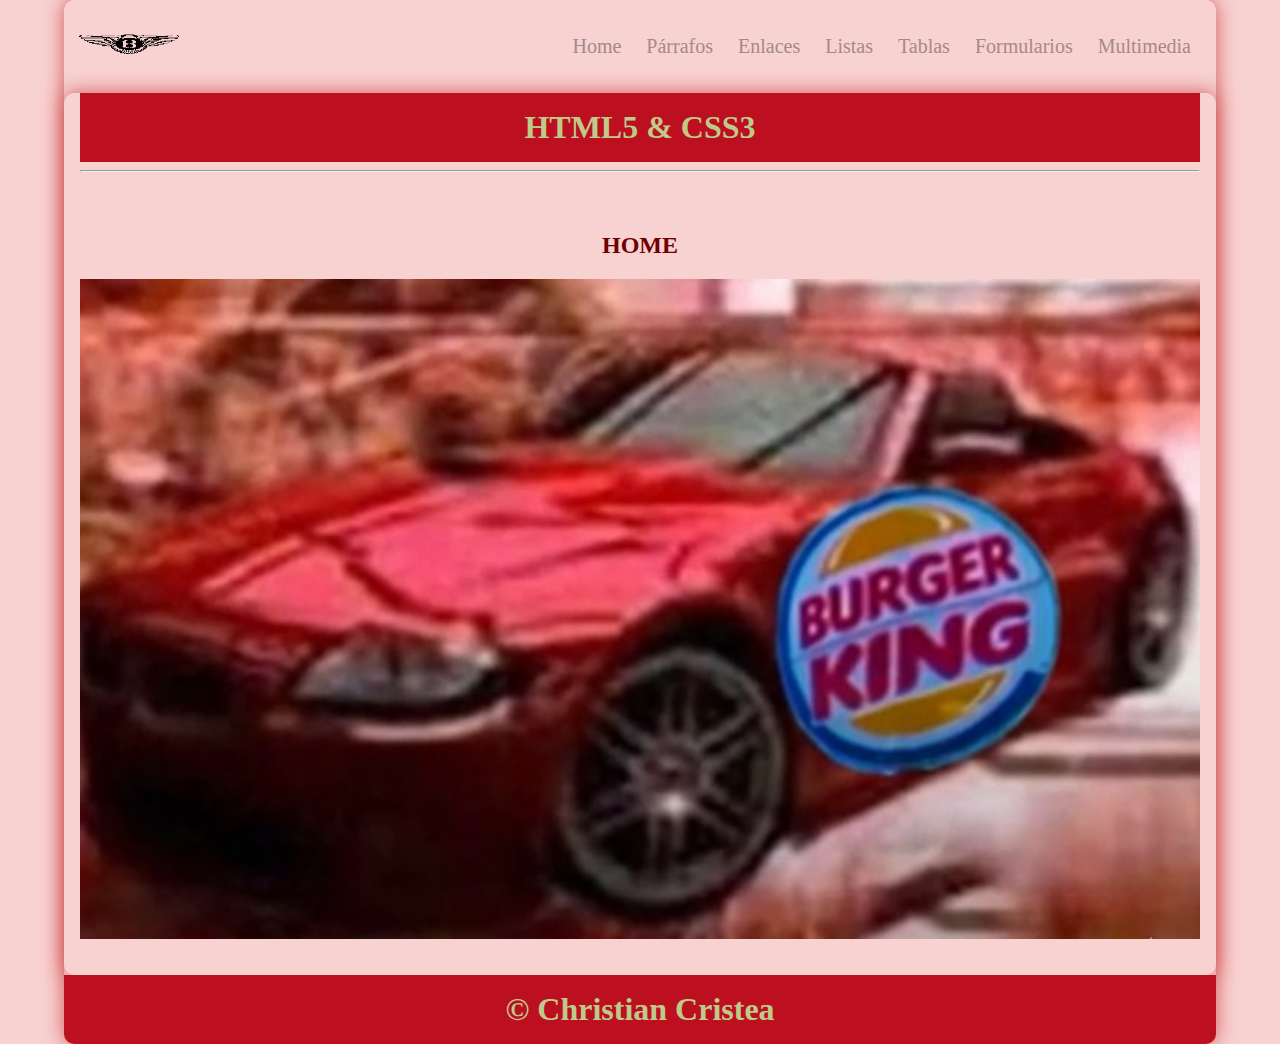
<file: index.html>
<!DOCTYPE html>
<html lang="en">

<head>
    <meta charset="UTF-8">
    <meta name="viewport" content="width=device-width, initial-scale=1.0">
    <title>Curso HTML5-CSS3</title>
    <link rel="stylesheet" href="css/style.css">
</head>

<body>
    <div class="container shadow">
        <header>
            <div class="row align-items-center">
                <div class="col-3"><img src="img/bentley-icon-mod.png" alt="logo" width="100"></div>
                <div class="col-9">
                    <span id="btnmenu" onclick="opendrawer()">&#9776;</span>
                    <nav id="menu">
                        <ul class="text-right">
                            <li>
                                <a href="index.html">
                                    Home
                                </a>
                            </li>
                            <li>
                                <a href="parrafos.html">
                                    Párrafos
                                </a>
                            </li>
                            <li>
                                <a href="enlaces.html">
                                    Enlaces
                                </a>
                            </li>
                            <li>
                                <a href="listas.html">
                                    Listas
                                </a>
                            </li>
                            <li>
                                <a href="tablas.html">
                                    Tablas
                                </a>
                            </li>
                            <li>
                                <a href="formularios.html">
                                    Formularios
                                </a>
                            </li>
                            <li>
                                <a href="multimedia.html">
                                    Multimedia
                                </a>
                            </li>
                        </ul>
                    </nav>
                </div>
            </div>


        </header>
        <main class="shadow">
            <div class="px-3">
                <h1 class="text-center bg-azul-o text-white py-3">HTML5 & CSS3</h1>
            </div>
            <div class="px-3">
                <hr>
            </div>
            <div class="p-3">
                <div id="home" class="py-3">
                    <h2 class="text-center">HOME</h2>
                    <img src="img/Imagen de WhatsApp 2024-10-29 a las 12.42.31_75a8c25c.jpg" alt="" width="100%">
                </div>
            </div>

        </main>
        <footer>
            <h1 class="bg-azul-o text-center text-white py-3">&copy; Christian Cristea </h1>
        </footer>
    </div>
    <script>
        function opendrawer() {
            document.getElementById('menu').style.display = 'block';
            document.getElementById('menu').style.witdh = '100%';
        }
    </script>
</body>

</html>
</file>
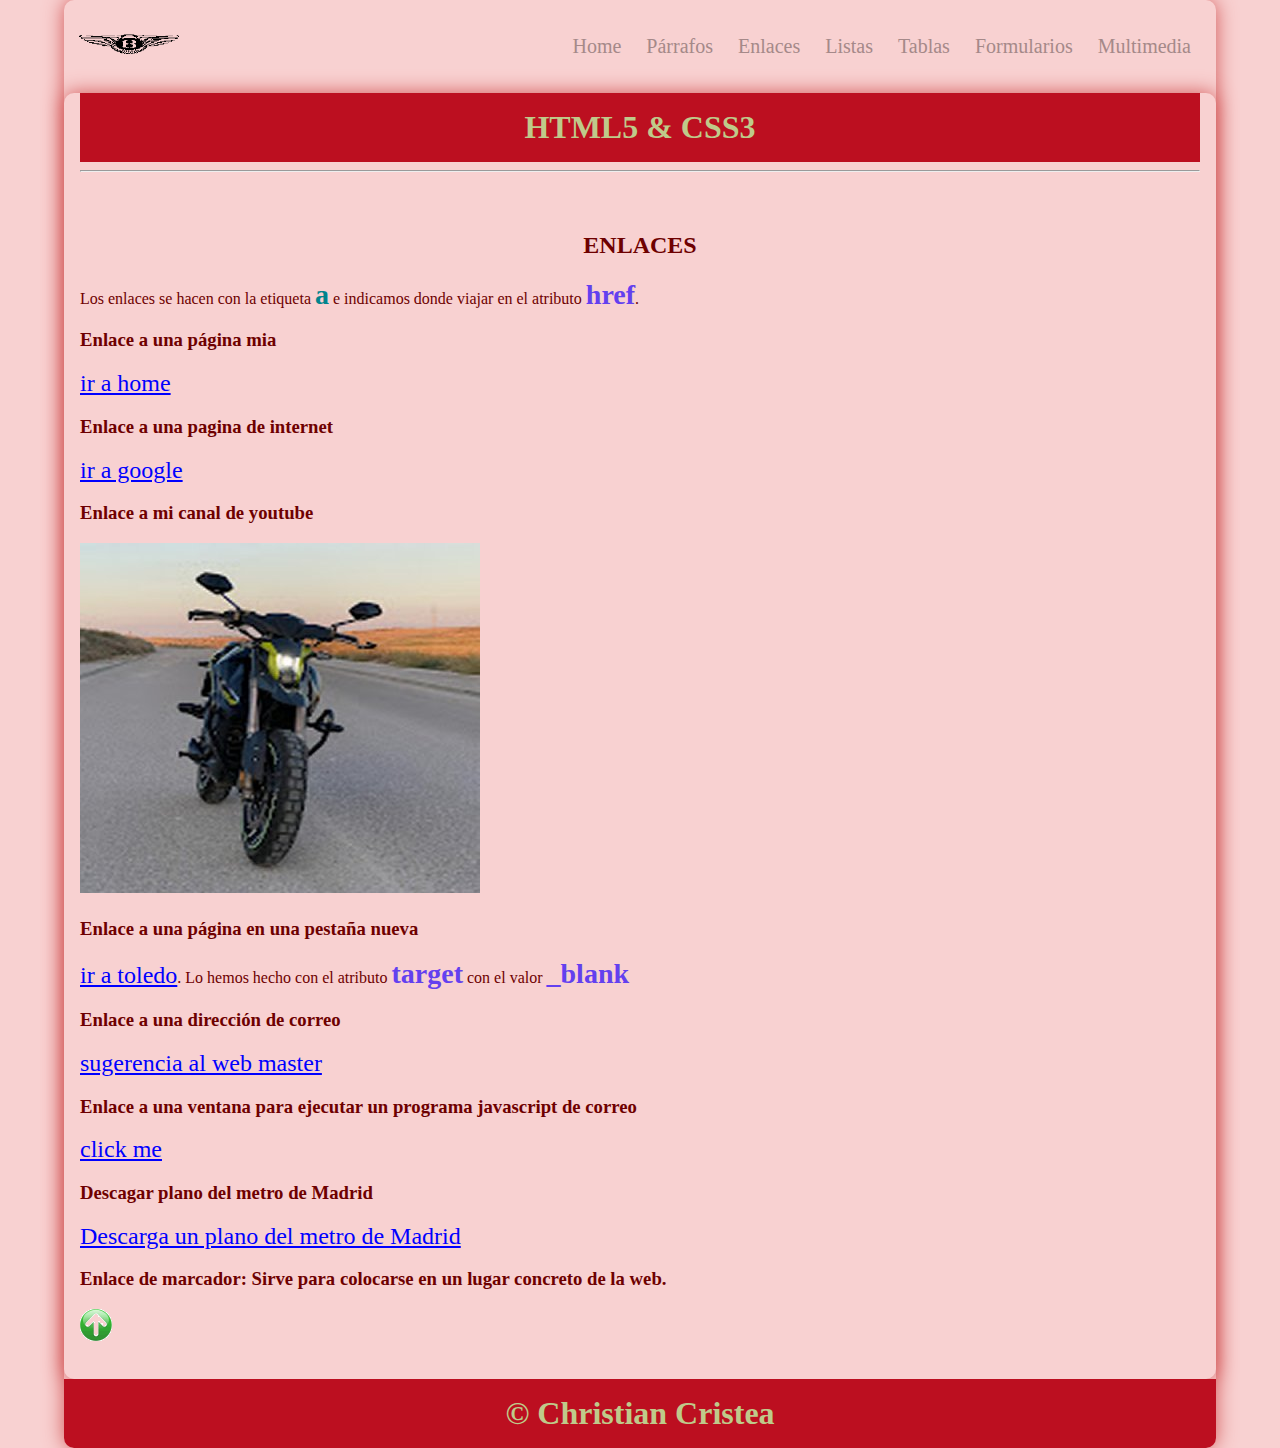
<file: enlaces.html>
<!DOCTYPE html>
<html lang="en">

<head>
    <meta charset="UTF-8">
    <meta name="viewport" content="width=device-width, initial-scale=1.0">
    <title>Curso HTML5-CSS3</title>
    <link rel="stylesheet" href="css/style.css">
</head>

<body>
    <a name="top" />
    <div class="container shadow">
        <header>
            <div class="row align-items-center">
                <div class="col-3"><img src="img/bentley-icon-mod.png" alt="logo" width="100"></div>
                <div class="col-9">
                    <span id="btnmenu" onclick="opendrawer()">&#9776;</span>
                    <nav id="menu">
                        <ul class="text-right">
                            <li>
                                <a href="index.html">
                                    Home
                                </a>
                            </li>
                            <li>
                                <a href="parrafos.html">
                                    Párrafos
                                </a>
                            </li>
                            <li>
                                <a href="enlaces.html">
                                    Enlaces
                                </a>
                            </li>
                            <li>
                                <a href="listas.html">
                                    Listas
                                </a>
                            </li>
                            <li>
                                <a href="tablas.html">
                                    Tablas
                                </a>
                            </li>
                            <li>
                                <a href="formularios.html">
                                    Formularios
                                </a>
                            </li>
                            <li>
                                <a href="multimedia.html">
                                    Multimedia
                                </a>
                            </li>
                        </ul>
                    </nav>
                </div>
            </div>


        </header>
        <main class="shadow">
            <div class="px-3">
                <h1 class="text-center bg-azul-o text-white py-3">HTML5 & CSS3</h1>
            </div>
            <div class="px-3">
                <hr>
            </div>
            <div class="p-3">
                <div id="enlaces" class="py-3">
                    <h2 class="text-center">ENLACES</h2>
                    <p>Los enlaces se hacen con la etiqueta <span class="etiqueta">a</span> e indicamos donde viajar en el atributo <span class="atributo">href</span>.</p>
                    <h3>Enlace a una página mia</h3>
                    <p><a href="index.html">ir a home</a></p>
                    <h3>Enlace a una pagina de internet</h3>
                    <p><a href="https://www.google.es">ir a google</a></p>
                    <h3>Enlace a mi canal de youtube</h3>
                    <p><a href="https://www.youtube.com/@CHRIDER_"><img src="img/motomia.jpg" alt="moto"></a></p>
                    <h3>Enlace a una página en una pestaña nueva</h3>
                    <p><a href="https://www.toledo.es" target="_blank">ir a toledo</a>. Lo hemos hecho con el atributo <span class="atributo">target</span> con el valor <span class="atributo">_blank</span></span></p>
                    <h3>Enlace a una dirección de correo</h3>
                    <p><a href="mailto:webmaster@azarquiel.es">sugerencia al web master</a></p>
                    <h3>Enlace a una ventana para ejecutar un programa javascript de correo</h3>
                    <p><a href="javascript:alert('Q pasa chaval.........')">click me</a></p>
                    <h3>Descagar plano del metro de Madrid</h3>
                    <p><a href="pdf/metromadriz.pdf">Descarga un plano del metro de Madrid</a></p>
                    <h3>Enlace de marcador: Sirve para colocarse en un lugar concreto de la web.</h3>
                    <a href="#top"><img src="img/flechaarriba.png" alt=""></a>
                </div>
            </div>

        </main>
        <footer>
            <h1 class="bg-azul-o text-center text-white py-3">&copy; Christian Cristea </h1>
        </footer>
    </div>
    <script>
        function opendrawer() {
            document.getElementById('menu').style.display = 'block';
            document.getElementById('menu').style.witdh = '100%';
        }
    </script>
</body>

</html>
</file>
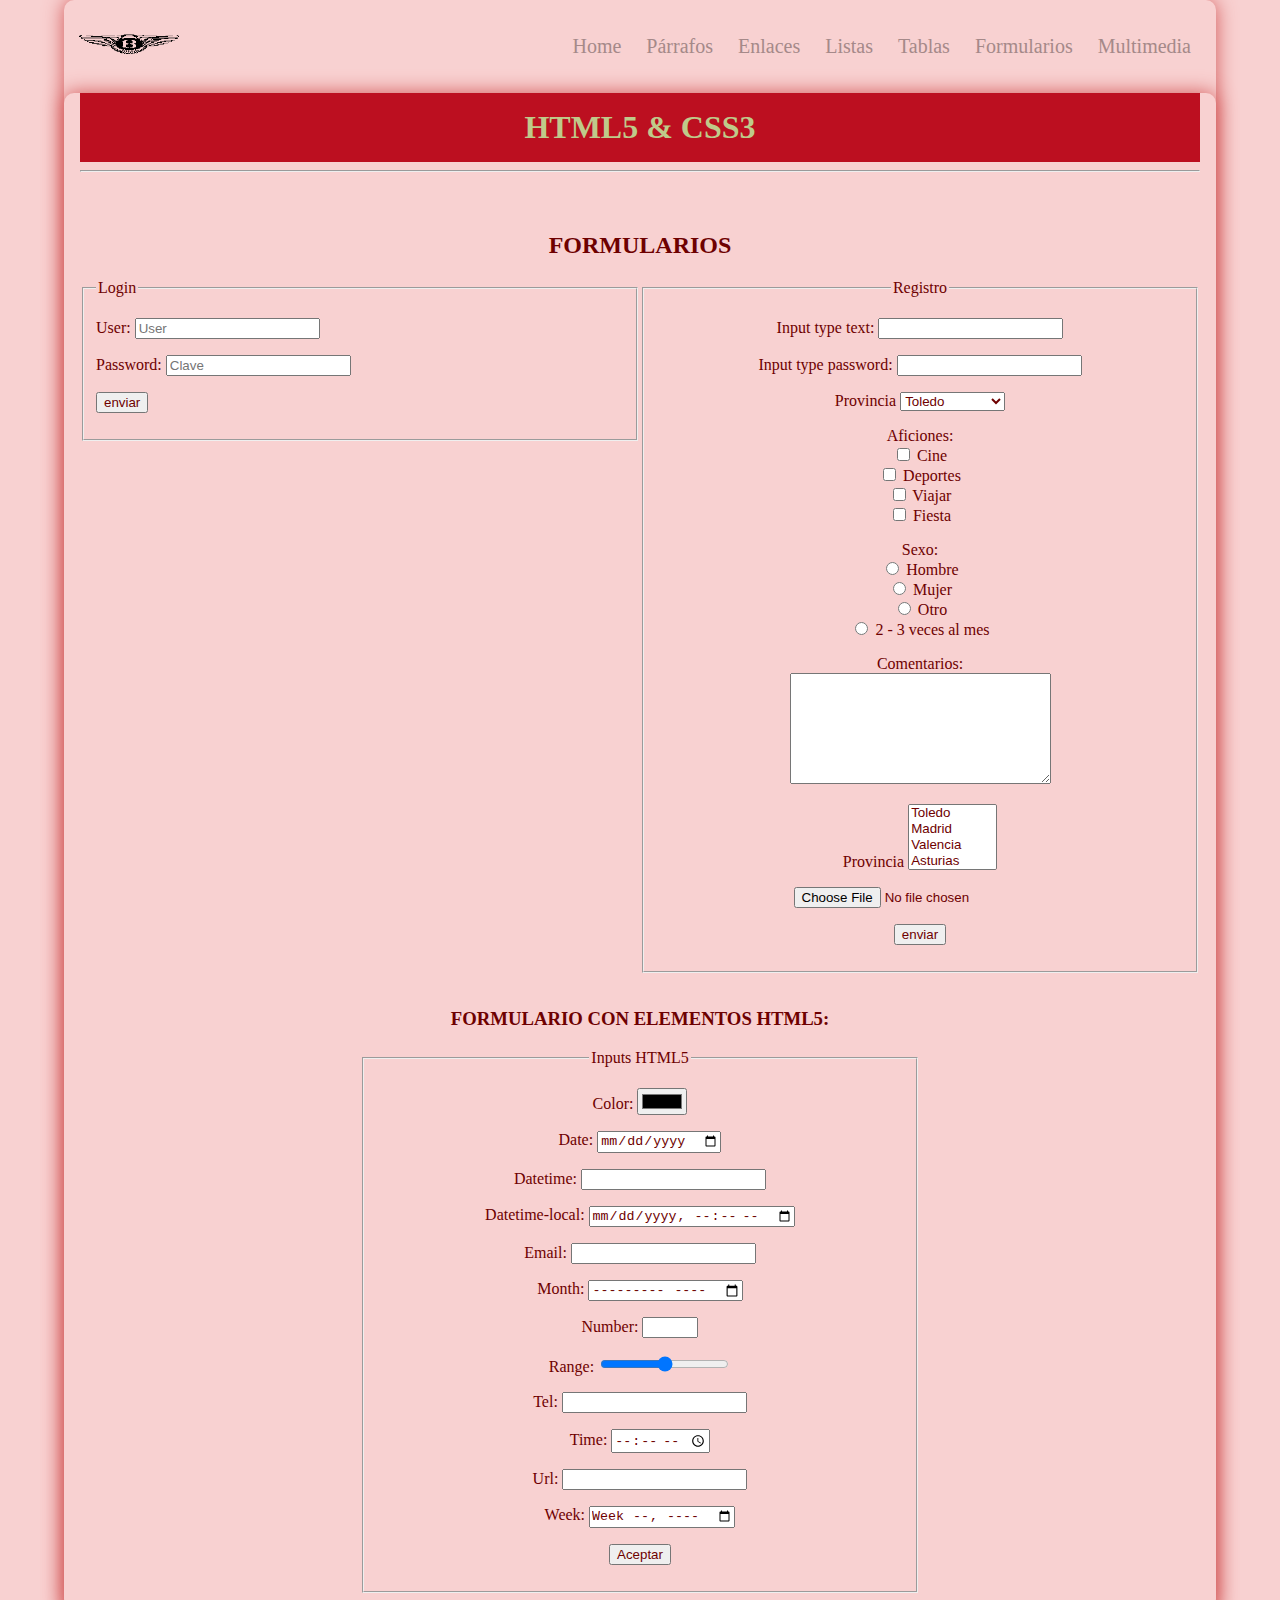
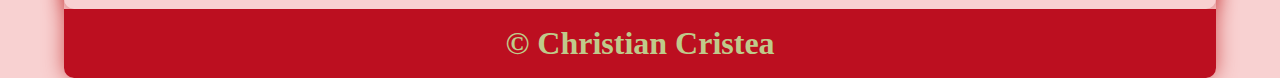
<file: formularios.html>
<!DOCTYPE html>
<html lang="en">

<head>
    <meta charset="UTF-8">
    <meta name="viewport" content="width=device-width, initial-scale=1.0">
    <title>Curso HTML5-CSS3</title>
    <link rel="stylesheet" href="css/style.css">
</head>

<body>
    <div class="container shadow">
        <header>
            <div class="row align-items-center">
                <div class="col-3"><img src="img/bentley-icon-mod.png" alt="logo" width="100"></div>
                <div class="col-9">
                    <span id="btnmenu" onclick="opendrawer()">&#9776;</span>
                    <nav id="menu">
                        <ul class="text-right">
                            <li>
                                <a href="index.html">
                                    Home
                                </a>
                            </li>
                            <li>
                                <a href="parrafos.html">
                                    Párrafos
                                </a>
                            </li>
                            <li>
                                <a href="enlaces.html">
                                    Enlaces
                                </a>
                            </li>
                            <li>
                                <a href="listas.html">
                                    Listas
                                </a>
                            </li>
                            <li>
                                <a href="tablas.html">
                                    Tablas
                                </a>
                            </li>
                            <li>
                                <a href="formularios.html">
                                    Formularios
                                </a>
                            </li>
                            <li>
                                <a href="multimedia.html">
                                    Multimedia
                                </a>
                            </li>
                        </ul>
                    </nav>
                </div>
            </div>


        </header>
        <main class="shadow">
            <div class="px-3">
                <h1 class="text-center bg-azul-o text-white py-3">HTML5 & CSS3</h1>
            </div>
            <div class="px-3">
                <hr>
            </div>
            <div class="p-3">
                <div id="formularios" class="py-3">
                    <h2 class="text-center">FORMULARIOS</h2>
                    <form action="#" method="post" class="formlogin">
                        <fieldset>
                            <legend>Login</legend>
                            <p><label for="">User:</label>
                                <input type="text" name="user" id="" placeholder="User">
                            </p>

                            <p><label for="">Password:</label>
                                <input type="password" name="pass" id="" placeholder="Clave">
                            </p>
                            <p>
                                <input type="submit" value="enviar">
                            </p>
                        </fieldset>
                    </form>
                    <form action="#" method="post" class="formregister">
                        <fieldset>
                            <legend>Registro</legend>
                            <p><label for="">Input type text:</label>
                                <input type="text" name="user" id="">
                            </p>
                            <p><label for="">Input type password:</label>
                                <input type="password" name="pass" id="">
                            </p>
                            <p>
                                <label for="">Provincia</label>
                                <select name="provincia" id="">
                                    <option value="1">Toledo</option>
                                    <option value="2">Madrid</option>
                                    <option value="3">Valencia</option>
                                    <option value="4">Asturias</option>
                                    <option value="5">Castilla y leon</option>
                                </select>
                            </p>
                            <p>
                                <label for="">Aficiones:</label><br />
                                <input type="checkbox" name="Peliculas" id=""> Cine<br />
                                <input type="checkbox" name="Deportes" id=""> Deportes<br />
                                <input type="checkbox" name="Leer" id=""> Viajar<br />
                                <input type="checkbox" name="Videojuegos" id=""> Fiesta<br />
                            </p>
                            <p>
                                <label for="">Sexo:<br />
                                    <input type="radio" name="Sexo" id=""> Hombre<br />
                                    <input type="radio" name="Sexo" id=""> Mujer<br />
                                    <input type="radio" name="Sexo" id=""> Otro<br />
                                    <input type="radio" name="Sexo" id=""> 2 - 3 veces al mes<br />
                            </p>
                            <p>
                                <label for="">Comentarios:</label><br />
                                <textarea name="comment" id="" cols="30" rows="7"></textarea>
                            </p>
                            <p>
                                <label for="">Provincia</label>
                                <select name="provincia" id="" multiple>
                                    <option value="1">Toledo</option>
                                    <option value="2">Madrid</option>
                                    <option value="3">Valencia</option>
                                    <option value="4">Asturias</option>
                                    <option value="5">Castilla y leon</option>
                                </select>
                            </p>
                            <p>
                                <input type="file" name="foto" id="">
                            </p>
                            <p>
                                <input type="submit" value="enviar">
                            </p>
                        </fieldset>
                    </form>
                    <div class="cb"></div>
                </div>
                <h3 class="text-center">FORMULARIO CON ELEMENTOS HTML5:</h3>
                <form action="kk.php" method="post" class="formhtml5">
                    <fieldset>
                        <legend>Inputs HTML5</legend>
                        <p><label for="">Color:</label> <input type="color" name="color" id=""></p>
                        <p><label for="">Date:</label> <input type="date" name="date" id=""></p>
                        <p><label for="">Datetime:</label> <input type="datetime" name="datetime" id=""></p>
                        <p><label for="">Datetime-local:</label> <input type="datetime-local" name="datetime-local"
                                id=""></p>
                        <p><label for="">Email:</label> <input type="email" name="email" id=""></p>
                        <p><label for="">Month:</label> <input type="month" name="month" id=""></p>
                        <p><label for="">Number:</label> <input type="number" name="number" id="" step="2" min="10"
                                max="30"></p>
                        <p><label for="">Range:</label> <input type="range" name="range" id="" step="2" min="10"
                                max="30"></p>
                        <p><label for="">Tel:</label> <input type="tel" name="tel" id=""></p>
                        <p><label for="">Time:</label> <input type="time" name="time" id=""></p>
                        <p><label for="">Url:</label> <input type="url" name="url" id=""></p>
                        <p><label for="">Week:</label> <input type="week" name="week" id=""></p>
                        <p><input type="submit" value="Aceptar" id="" class="btn btn-green"></p>
                    </fieldset>
                </form>
                <div class="cb"></div>
            </div>

        </main>
        <footer>
            <h1 class="bg-azul-o text-center text-white py-3">&copy; Christian Cristea</h1>
        </footer>
    </div>
    <script>
        function opendrawer() {
            document.getElementById('menu').style.display = 'block';
            document.getElementById('menu').style.witdh = '100%';
        }
    </script>
</body>

</html>
</file>
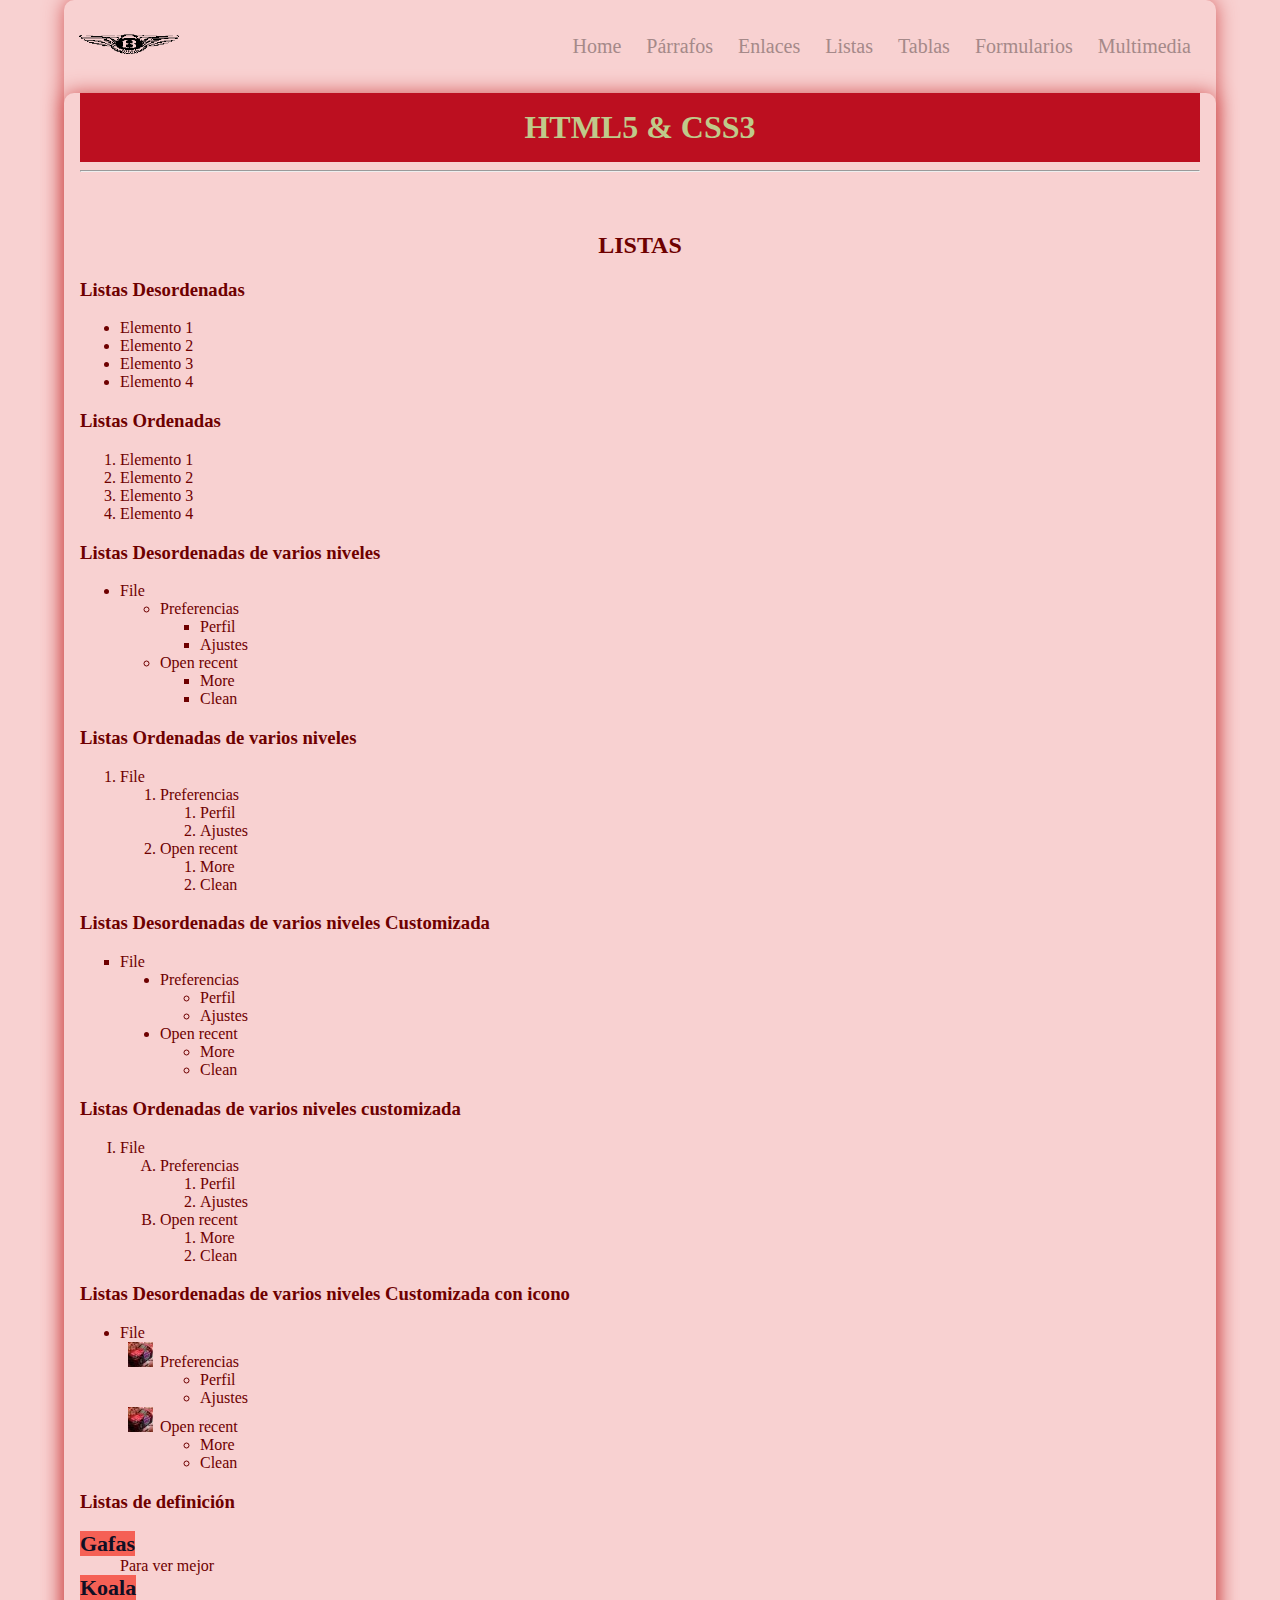
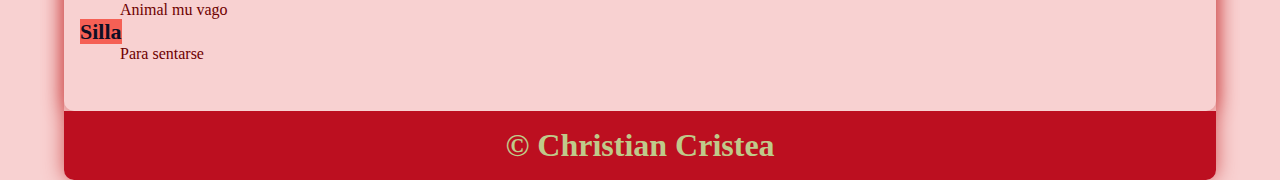
<file: listas.html>
<!DOCTYPE html>
<html lang="en">

<head>
    <meta charset="UTF-8">
    <meta name="viewport" content="width=device-width, initial-scale=1.0">
    <title>Curso HTML5-CSS3</title>
    <link rel="stylesheet" href="css/style.css">
</head>

<body>
    <div class="container shadow">
        <header>
            <div class="row align-items-center">
                <div class="col-3"><img src="img/bentley-icon-mod.png" alt="logo" width="100"></div>
                <div class="col-9">
                    <span id="btnmenu" onclick="opendrawer()">&#9776;</span>
                    <nav id="menu">
                        <ul class="text-right">
                            <li>
                                <a href="index.html">
                                    Home
                                </a>
                            </li>
                            <li>
                                <a href="parrafos.html">
                                    Párrafos
                                </a>
                            </li>
                            <li>
                                <a href="enlaces.html">
                                    Enlaces
                                </a>
                            </li>
                            <li>
                                <a href="listas.html">
                                    Listas
                                </a>
                            </li>
                            <li>
                                <a href="tablas.html">
                                    Tablas
                                </a>
                            </li>
                            <li>
                                <a href="formularios.html">
                                    Formularios
                                </a>
                            </li>
                            <li>
                                <a href="multimedia.html">
                                    Multimedia
                                </a>
                            </li>
                        </ul>
                    </nav>
                </div>
            </div>


        </header>
        <main class="shadow">
            <div class="px-3">
                <h1 class="text-center bg-azul-o text-white py-3">HTML5 & CSS3</h1>
            </div>
            <div class="px-3">
                <hr>
            </div>
            <div class="p-3">
                <div id="listas" class="py-3">
                    <h2 class="text-center">LISTAS</h2>
                    <h3>Listas Desordenadas</h3>
                    <ul>
                        <li>Elemento 1</li>
                        <li>Elemento 2</li>
                        <li>Elemento 3</li>
                        <li>Elemento 4</li>
                    </ul>
                    <h3>Listas Ordenadas</h3>
                    <ol>
                        <li>Elemento 1</li>
                        <li>Elemento 2</li>
                        <li>Elemento 3</li>
                        <li>Elemento 4</li>
                    </ol>
                    <h3>Listas Desordenadas de varios niveles</h3>
                    <ul>
                        <li>File
                            <ul>
                                <li>Preferencias
                                    <ul>
                                        <li>Perfil</li>
                                        <li>Ajustes</li>
                                    </ul>
                                </li>
                                <li>Open recent
                                    <ul>
                                        <li>More</li>
                                        <li>Clean</li>
                                    </ul>
                                </li>
                            </ul>
                        </li>
                    </ul>
                    <h3>Listas Ordenadas de varios niveles</h3>
                    <ol>
                        <li>File
                            <ol>
                                <li>Preferencias
                                    <ol>
                                        <li>Perfil</li>
                                        <li>Ajustes</li>
                                    </ol>
                                </li>
                                <li>Open recent
                                    <ol>
                                        <li>More</li>
                                        <li>Clean</li>
                                    </ol>
                                </li>
                            </ol>
                        </li>
                    </ol>
                    <h3>Listas Desordenadas de varios niveles Customizada</h3>
                    <ul class="customdes">
                        <li>File
                            <ul>
                                <li>Preferencias
                                    <ul>
                                        <li>Perfil</li>
                                        <li>Ajustes</li>
                                    </ul>
                                </li>
                                <li>Open recent
                                    <ul>
                                        <li>More</li>
                                        <li>Clean</li>
                                    </ul>
                                </li>
                            </ul>
                        </li>
                    </ul>
                    <h3>Listas Ordenadas de varios niveles customizada</h3>
                    <ol class="customord">
                        <li>File
                            <ol>
                                <li>Preferencias
                                    <ol>
                                        <li>Perfil</li>
                                        <li>Ajustes</li>
                                    </ol>
                                </li>
                                <li>Open recent
                                    <ol>
                                        <li>More</li>
                                        <li>Clean</li>
                                    </ol>
                                </li>
                            </ol>
                        </li>
                    </ol>
                    <h3>Listas Desordenadas de varios niveles Customizada con icono</h3>
                    <ul class="customico">
                        <li>File
                            <ul>
                                <li>Preferencias
                                    <ul>
                                        <li>Perfil</li>
                                        <li>Ajustes</li>
                                    </ul>
                                </li>
                                <li>Open recent
                                    <ul>
                                        <li>More</li>
                                        <li>Clean</li>
                                    </ul>
                                </li>
                            </ul>
                        </li>
                    </ul>
                    <h3>Listas de definición</h3>
                    <dl class="listadefcustom">
                        <dt> Gafas</dt>
                        <dd>Para ver mejor</dd>
                        <dt>Koala</dt>
                        <dd>Animal mu vago</dd>
                        <dt>Silla</dt>
                        <dd>Para sentarse</dd>
                    </dl>
                </div>
            </div>
        </main>
        <footer>
            <h1 class="bg-azul-o text-center text-white py-3">&copy; Christian Cristea </h1>
        </footer>
    </div>
    <script>
        function opendrawer() {
            document.getElementById('menu').style.display = 'block';
            document.getElementById('menu').style.witdh = '100%';
        }
    </script>
</body>

</html>
</file>
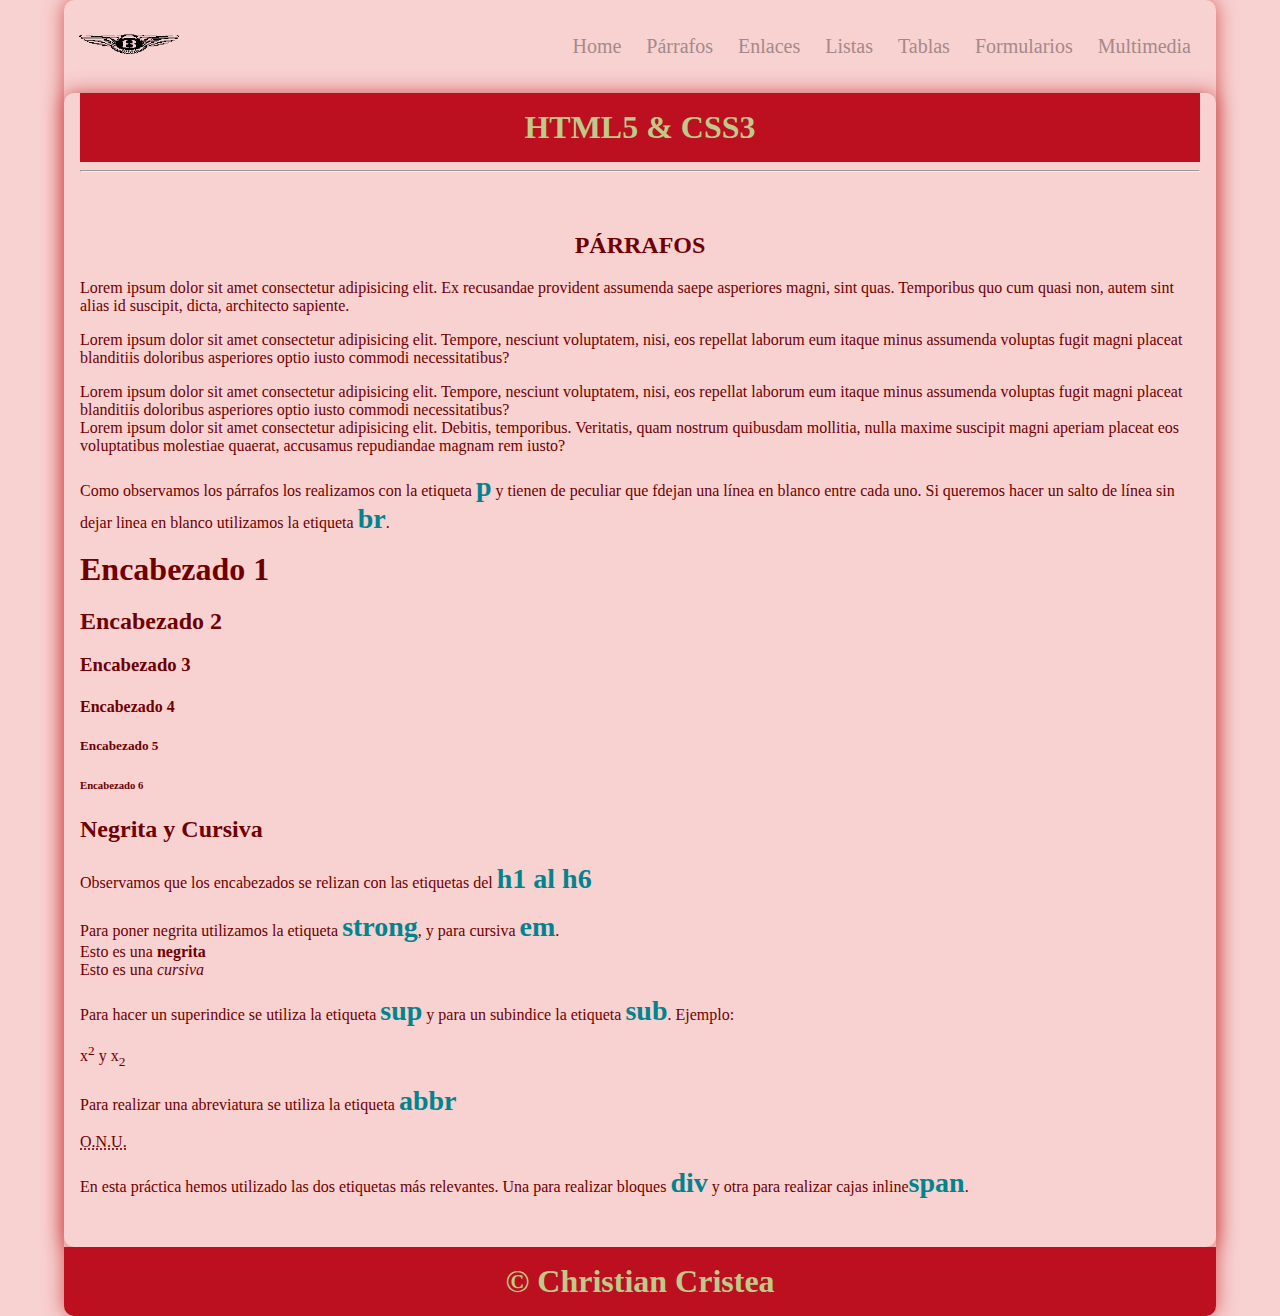
<file: parrafos.html>
<!DOCTYPE html>
<html lang="en">

<head>
    <meta charset="UTF-8">
    <meta name="viewport" content="width=device-width, initial-scale=1.0">
    <title>Curso HTML5-CSS3</title>
    <link rel="stylesheet" href="css/style.css">
</head>

<body>
    <div class="container shadow">
        <header>
            <div class="row align-items-center">
                <div class="col-3"><img src="img/bentley-icon-mod.png" alt="logo" width="100"></div>
                <div class="col-9">
                    <span id="btnmenu" onclick="opendrawer()">&#9776;</span>
                    <nav id="menu">
                        <ul class="text-right">
                            <li>
                                <a href="index.html">
                                    Home
                                </a>
                            </li>
                            <li>
                                <a href="parrafos.html">
                                    Párrafos
                                </a>
                            </li>
                            <li>
                                <a href="enlaces.html">
                                    Enlaces
                                </a>
                            </li>
                            <li>
                                <a href="listas.html">
                                    Listas
                                </a>
                            </li>
                            <li>
                                <a href="tablas.html">
                                    Tablas
                                </a>
                            </li>
                            <li>
                                <a href="formularios.html">
                                    Formularios
                                </a>
                            </li>
                            <li>
                                <a href="multimedia.html">
                                    Multimedia
                                </a>
                            </li>
                        </ul>
                    </nav>
                </div>
            </div>


        </header>
        <main class="shadow">
            <div class="px-3">
                <h1 class="text-center bg-azul-o text-white py-3">HTML5 & CSS3</h1>
            </div>
            <div class="px-3">
                <hr>
            </div>
            <div class="p-3">
                <div id="parrafos" class="py-3">
                    <h2 class="text-center">PÁRRAFOS</h2>
                    <p>Lorem ipsum dolor sit amet consectetur adipisicing elit. Ex recusandae provident assumenda saepe
                        asperiores magni, sint quas. Temporibus quo cum quasi non, autem sint alias id suscipit, dicta,
                        architecto sapiente.</p>
                    <p>Lorem ipsum dolor sit amet consectetur adipisicing elit. Tempore, nesciunt voluptatem, nisi, eos
                        repellat laborum eum itaque minus assumenda voluptas fugit magni placeat blanditiis doloribus
                        asperiores optio iusto commodi necessitatibus?</p>
                    <p>Lorem ipsum dolor sit amet consectetur adipisicing elit. Tempore, nesciunt voluptatem, nisi, eos
                        repellat laborum eum itaque minus assumenda voluptas fugit magni placeat blanditiis doloribus
                        asperiores optio iusto commodi necessitatibus?<br />Lorem ipsum dolor sit amet consectetur
                        adipisicing elit. Debitis, temporibus. Veritatis, quam nostrum quibusdam mollitia, nulla maxime
                        suscipit magni aperiam placeat eos voluptatibus molestiae quaerat, accusamus repudiandae magnam
                        rem iusto?</p>
                    <p>Como observamos los párrafos los realizamos con la etiqueta <span class="etiqueta">p</span> y
                        tienen de peculiar que fdejan una
                        línea en blanco entre cada uno. Si queremos hacer un salto de línea sin dejar linea en blanco
                        utilizamos la etiqueta <span class="etiqueta">br</span>.</p>
                    <h1>Encabezado 1</h1>
                    <h2>Encabezado 2</h2>
                    <h3>Encabezado 3</h3>
                    <h4>Encabezado 4</h4>
                    <h5>Encabezado 5</h5>
                    <h6>Encabezado 6</h6>
                    <h2>Negrita y Cursiva</h2>
                    <p>Observamos que los encabezados se relizan con las etiquetas del <span class="etiqueta">h1 al
                            h6</span></p>
                    <p>Para poner negrita utilizamos la etiqueta <span class="etiqueta">strong</span>, y para cursiva
                        <span class="etiqueta">em</span>. <br />
                        Esto es una <strong>negrita</strong><br />
                        Esto es una <em>cursiva</em>
                    </p>
                    <p>Para hacer un superindice se utiliza la etiqueta <span class="etiqueta">sup</span> y para un
                        subindice la etiqueta <span class="etiqueta">sub</span>. Ejemplo:</p>
                    <p>x<sup>2</sup> y x<sub>2</sub></p>
                    <p>Para realizar una abreviatura se utiliza la etiqueta <span class="etiqueta">abbr</span></p>
                    <p><abbr title="Organización de las Naciones Unidas">O.N.U.</abbr></p>
                    <p>En esta práctica hemos utilizado las dos etiquetas más relevantes. Una para realizar bloques
                        <span class="etiqueta">div</span> y otra para realizar cajas inline<span
                            class="etiqueta">span</span>.</p>
                </div>
            </div>

        </main>
        <footer>
            <h1 class="bg-azul-o text-center text-white py-3">&copy; Christian Cristea </h1>
        </footer>
    </div>
    <script>
        function opendrawer() {
            document.getElementById('menu').style.display = 'block';
            document.getElementById('menu').style.witdh = '100%';
        }
    </script>
</body>

</html>
</file>
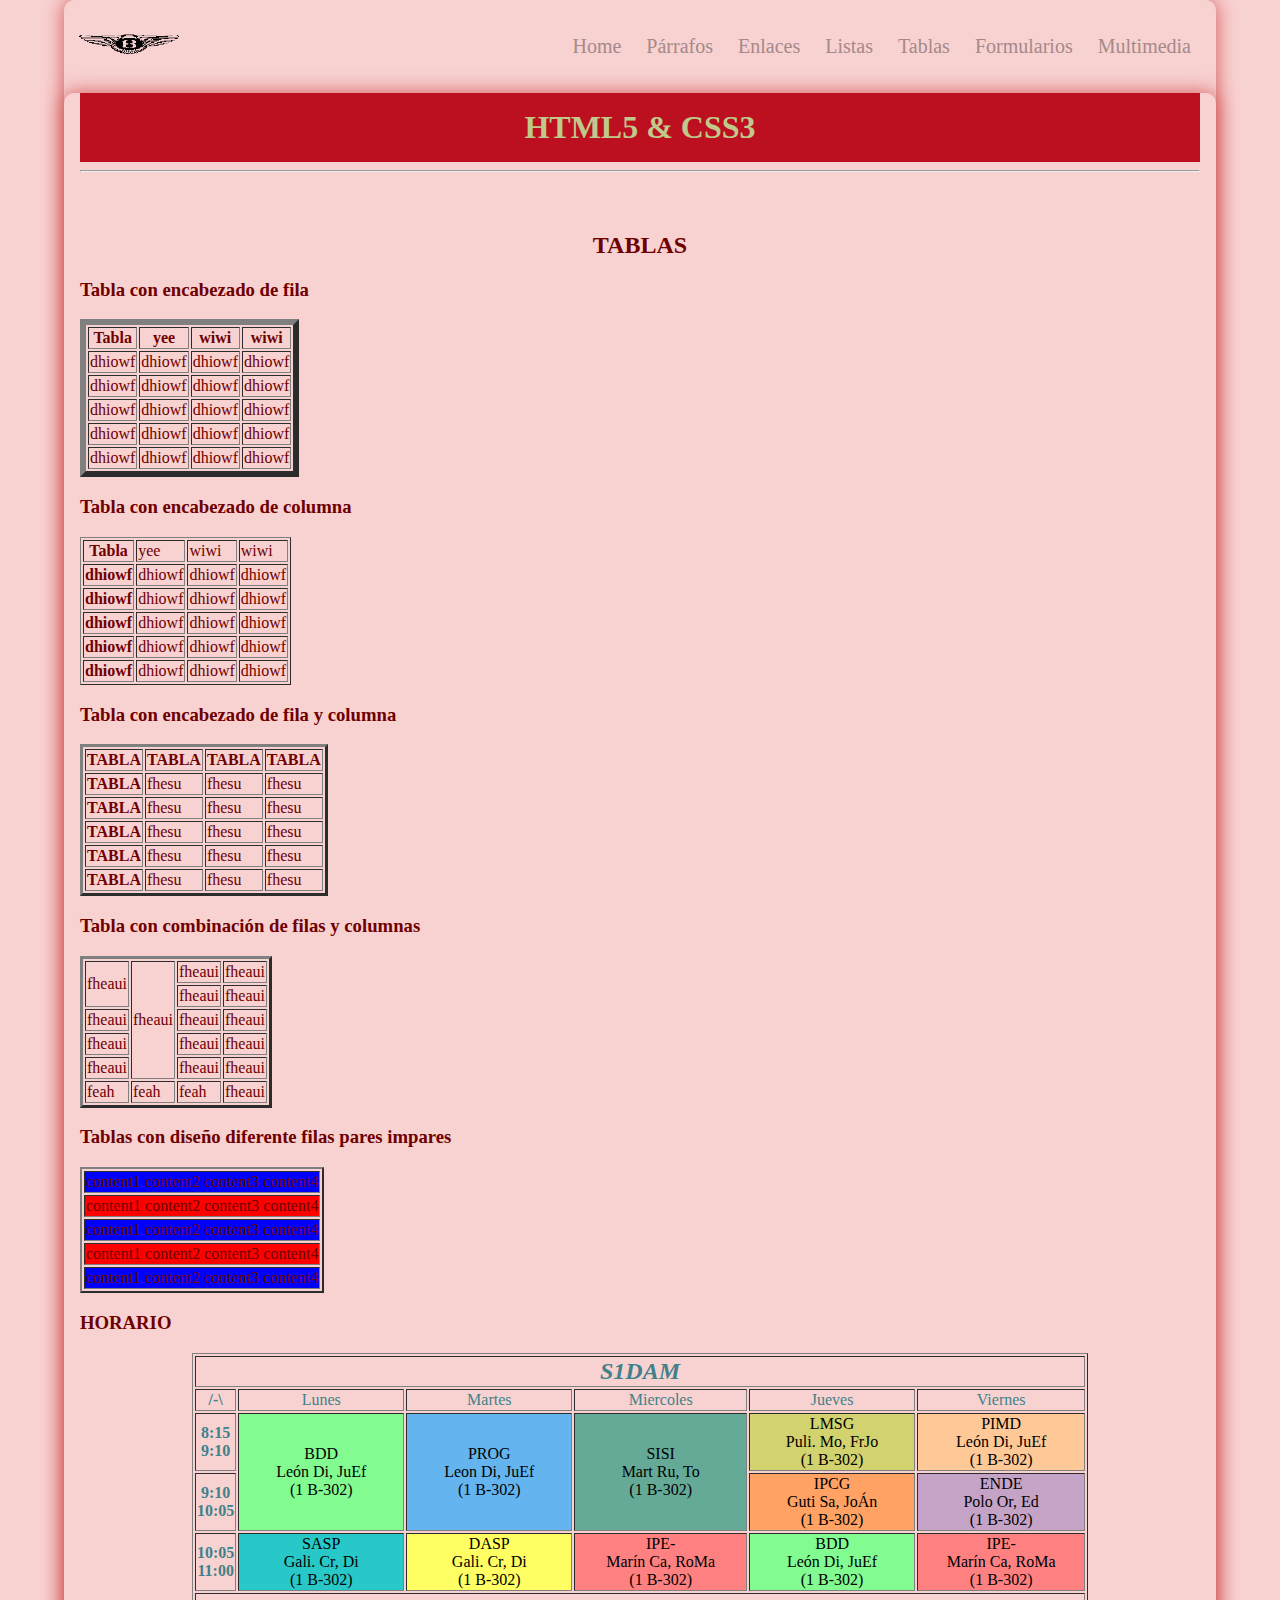
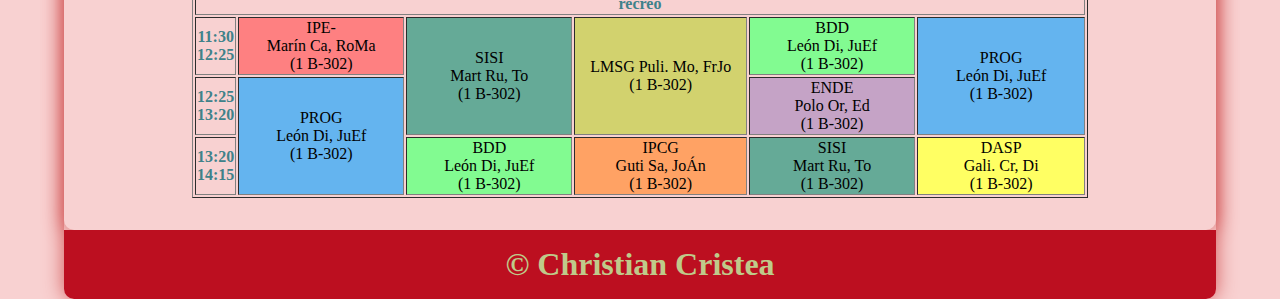
<file: tablas.html>
<!DOCTYPE html>
<html lang="en">

<head>
    <meta charset="UTF-8">
    <meta name="viewport" content="width=device-width, initial-scale=1.0">
    <title>Curso HTML5-CSS3</title>
    <link rel="stylesheet" href="css/style.css">
</head>

<body>
    <div class="container shadow">
        <header>
            <div class="row align-items-center">
                <div class="col-3"><img src="img/bentley-icon-mod.png" alt="logo" width="100"></div>
                <div class="col-9">
                    <span id="btnmenu" onclick="opendrawer()">&#9776;</span>
                    <nav id="menu">
                        <ul class="text-right">
                            <li>
                                <a href="index.html">
                                    Home
                                </a>
                            </li>
                            <li>
                                <a href="parrafos.html">
                                    Párrafos
                                </a>
                            </li>
                            <li>
                                <a href="enlaces.html">
                                    Enlaces
                                </a>
                            </li>
                            <li>
                                <a href="listas.html">
                                    Listas
                                </a>
                            </li>
                            <li>
                                <a href="tablas.html">
                                    Tablas
                                </a>
                            </li>
                            <li>
                                <a href="formularios.html">
                                    Formularios
                                </a>
                            </li>
                            <li>
                                <a href="multimedia.html">
                                    Multimedia
                                </a>
                            </li>
                        </ul>
                    </nav>
                </div>
            </div>


        </header>
        <main class="shadow">
            <div class="px-3">
                <h1 class="text-center bg-azul-o text-white py-3">HTML5 & CSS3</h1>
            </div>
            <div class="px-3">
                <hr>
            </div>
            <div class="p-3">
                <div id="tablas" class="py-3">
                    <h2 class="text-center">TABLAS</h2>

                    <h3>Tabla con encabezado de fila</h3>

                    <table border="6">
                        <tr>
                            <th>Tabla</th>
                            <th>yee</th>
                            <th>wiwi</th>
                            <th>wiwi</th>
                        </tr>
                        <tr>
                            <td>dhiowf</td>
                            <td>dhiowf</td>
                            <td>dhiowf</td>
                            <td>dhiowf</td>
                        </tr>
                        <tr>
                            <td>dhiowf</td>
                            <td>dhiowf</td>
                            <td>dhiowf</td>
                            <td>dhiowf</td>
                        </tr>
                        <tr>
                            <td>dhiowf</td>
                            <td>dhiowf</td>
                            <td>dhiowf</td>
                            <td>dhiowf</td>
                        </tr>
                        <tr>
                            <td>dhiowf</td>
                            <td>dhiowf</td>
                            <td>dhiowf</td>
                            <td>dhiowf</td>
                        </tr>
                        <tr>
                            <td>dhiowf</td>
                            <td>dhiowf</td>
                            <td>dhiowf</td>
                            <td>dhiowf</td>
                        </tr>
                    </table>

                    <h3>Tabla con encabezado de columna</h3>

                    <table border="1">
                        <tr>
                            <th>Tabla</th>
                            <td>yee</td>
                            <td>wiwi</td>
                            <td>wiwi</td>
                        </tr>
                        <tr>
                            <th>dhiowf</th>
                            <td>dhiowf</td>
                            <td>dhiowf</td>
                            <td>dhiowf</td>
                        </tr>
                        <tr>
                            <th>dhiowf</th>
                            <td>dhiowf</td>
                            <td>dhiowf</td>
                            <td>dhiowf</td>
                        </tr>
                        <tr>
                            <th>dhiowf</th>
                            <td>dhiowf</td>
                            <td>dhiowf</td>
                            <td>dhiowf</td>
                        </tr>
                        <tr>
                            <th>dhiowf</th>
                            <td>dhiowf</td>
                            <td>dhiowf</td>
                            <td>dhiowf</td>
                        </tr>
                        <tr>
                            <th>dhiowf</th>
                            <td>dhiowf</td>
                            <td>dhiowf</td>
                            <td>dhiowf</td>
                        </tr>
                    </table>



                    <h3>Tabla con encabezado de fila y columna</h3>
                    <table border="3">
                        <tr>
                            <th>TABLA</th>
                            <th>TABLA</th>
                            <th>TABLA</th>
                            <th>TABLA</th>
                        </tr>
                        <tr>
                            <th>TABLA</th>
                            <td>fhesu</td>
                            <td>fhesu</td>
                            <td>fhesu</td>
                        </tr>
                        <tr>
                            <th>TABLA</th>
                            <td>fhesu</td>
                            <td>fhesu</td>
                            <td>fhesu</td>
                        </tr>
                        <tr>
                            <th>TABLA</th>
                            <td>fhesu</td>
                            <td>fhesu</td>
                            <td>fhesu</td>
                        </tr>
                        <tr>
                            <th>TABLA</th>
                            <td>fhesu</td>
                            <td>fhesu</td>
                            <td>fhesu</td>
                        </tr>
                        <tr>
                            <th>TABLA</th>
                            <td>fhesu</td>
                            <td>fhesu</td>
                            <td>fhesu</td>
                        </tr>
                    </table>

                    <h3>Tabla con combinación de filas y columnas</h3>
                    <table border="3">
                        <tr>
                            <td rowspan="2">fheaui</td>
                            <td rowspan="5">fheaui</td>
                            <td>fheaui</td>
                            <td>fheaui</td>
                        </tr>
                        <tr>

                            <td>fheaui</td>
                            <td>fheaui</td>

                        </tr>
                        <tr>

                            <td>fheaui</td>
                            <td>fheaui</td>
                            <td>fheaui</td>
                        </tr>
                        <tr>

                            <td>fheaui</td>
                            <td>fheaui</td>
                            <td>fheaui</td>
                        </tr>
                        <tr>

                            <td>fheaui</td>
                            <td>fheaui</td>
                            <td>fheaui</td>
                        </tr>
                        <tr>

                            <td>feah</td>
                            <td>feah</td>
                            <td>feah</td>
                            <td>fheaui</td>

                        </tr>
                    </table>

                    <h3>Tablas con diseño diferente filas pares impares</h3>
                    <table border="2">
                        <tr>
                            <td class="tablaazul">
                                content1
                                content2
                                content3
                                content4
                            </td>
                        </tr>
                        <tr>
                            <td class="tablaroja">
                                content1
                                content2
                                content3
                                content4
                            </td>
                        </tr>
                        <tr>
                            <td class="tablaazul">
                                content1
                                content2
                                content3
                                content4
                            </td>
                        </tr>
                        <tr>
                            <td class="tablaroja">
                                content1
                                content2
                                content3
                                content4
                            </td>
                        </tr>
                        <tr>
                            <td class="tablaazul">
                                content1
                                content2
                                content3
                                content4
                            </td>
                        </tr>
                    </table>
                    <h3>HORARIO</h3>
                    <table class="horario" border="1">
                        <tr>
                            <th class="cursiva etiquetadam" colspan="6">S1DAM</th>
                        </tr>
                        <tr>
                            <th class="letracolor centrado">/-\</th>
                            <td class="letracolor centrado ">Lunes</td>
                            <td class="letracolor centrado ">Martes</td>
                            <td class="letracolor centrado ">Miercoles</td>
                            <td class="letracolor centrado ">Jueves</td>
                            <td class="letracolor centrado ">Viernes</td>
                        </tr>
                        <tr>
                            <th class="letracolor centrado">8:15 <br /> 9:10</th>
                            <td class="bdd centrado letraclases conttemp" rowspan="2">BDD <br /> León Di, JuEf <br /> (1
                                B-302)</td>
                            <td class="prog centrado letraclases conttemp" rowspan="2">PROG <br /> Leon Di, JuEf <br />
                                (1 B-302) </td>
                            <td class="sisi centrado letraclases conttemp" rowspan="2">SISI <br /> Mart Ru, To <br /> (1
                                B-302) </td>
                            <td class="lmsg centrado letraclases conttemp">LMSG <br /> Puli. Mo, FrJo <br /> (1 B-302)
                            </td>
                            <td class="pimd centrado letraclases conttemp">PIMD <br /> León Di, JuEf <br /> (1 B-302)
                            </td>
                        </tr>
                        <tr>
                            <th class="letracolor centrado">9:10 <br /> 10:05</th>
                            <td class="ipcg centrado letraclases conttemp">IPCG <br /> Guti Sa, JoÁn <br />(1 B-302)
                            </td>
                            <td class="ende centrado letraclases conttemp">ENDE <br /> Polo Or, Ed <br /> (1 B-302)</td>
                        </tr>
                        <tr>
                            <th class="letracolor centrado">10:05 <br />11:00</th>
                            <td class="sasp centrado letraclases conttemp">SASP <br /> Gali. Cr, Di <br /> (1 B-302)
                            </td>
                            <td class="dasp centrado letraclases conttemp">DASP <br /> Gali. Cr, Di <br /> (1 B-302)
                            </td>
                            <td class="ipe centrado letraclases conttemp">IPE- <br /> Marín Ca, RoMa <br /> (1 B-302)
                            </td>
                            <td class="bdd centrado letraclases conttemp">BDD <br /> León Di, JuEf <br /> (1 B-302)</td>
                            <td class="ipe centrado letraclases conttemp">IPE- <br /> Marín Ca, RoMa <br /> (1 B-302)
                            </td>
                        </tr>
                        <tr>
                            <th class="letracolor" colspan="6">recreo</th>
                        </tr>
                        <tr>
                            <th class="letracolor centrado">11:30 <br /> 12:25</th>
                            <td class="ipe centrado letraclases conttemp"> IPE- <br /> Marín Ca, RoMa <br /> (1 B-302)
                            </td>
                            <td class="sisi centrado letraclases conttemp" rowspan="2">SISI <br /> Mart Ru, To <br> (1
                                B-302)</td>
                            <td class="lmsg centrado letraclases tamanoclases conttemp" rowspan="2">LMSG Puli. Mo, FrJo
                                <br /> (1 B-302)
                            </td>
                            <td class="bdd centrado letraclases conttemp">BDD <br /> León Di, JuEf <br /> (1 B-302)</td>
                            <td class="prog centrado letraclases conttemp" rowspan="2">PROG <br /> León Di, JuEf <br />
                                (1 B-302)</td>

                        </tr>
                        <tr>
                            <th class="letracolor centrado">12:25 <br /> 13:20</th>
                            <td class="prog centrado letraclases conttemp" rowspan="2">PROG <br />León Di, JuEf <br />
                                (1 B-302) </td>
                            <td class="ende centrado letraclases conttemp"> ENDE <br /> Polo Or, Ed <br /> (1 B-302)
                            </td>
                        </tr>
                        <tr>
                            <th class="letracolor centrado">13:20 <br /> 14:15</th>
                            <td class="bdd centrado letraclases conttemp">BDD <br /> León Di, JuEf <br /> (1 B-302)</td>
                            <td class="ipcg centrado letraclases conttemp">IPCG <br /> Guti Sa, JoÁn <br /> (1 B-302)
                            </td>
                            <td class="sisi centrado letraclases conttemp">SISI <br /> Mart Ru, To <br /> (1 B-302)</td>
                            <td class="dasp centrado letraclases conttemp">DASP <br /> Gali. Cr, Di <br /> (1 B-302)
                            </td>
                        </tr>
                    </table>





                </div>
            </div>

        </main>
        <footer>
            <h1 class="bg-azul-o text-center text-white py-3">&copy; Christian Cristea </h1>
        </footer>
    </div>
    <script>
        function opendrawer() {
            document.getElementById('menu').style.display = 'block';
            document.getElementById('menu').style.witdh = '100%';
        }
    </script>
</body>

</html>
</file>
<file: css/style.css>
body {
    margin: 0;
    background-color: rgb(248, 209, 209);
}

* {
    box-sizing: border-box;
    color: rgb(110, 0, 0);
}

/* For desktop: */
.container {
    width: 90%;
    margin: 0 auto;
}
/* For mobile: */
@media screen and (max-width: 1000px) {
    .container {
        width: 100%;
    }
}
/* For desktop: */
.row {
    display: flex;
    justify-content: space-between;
    align-items: center;
}
/* For mobile: */
@media screen and (max-width: 1000px) {
    .row {
        flex-wrap: wrap;
    }
}

.justify-content-between {
    justify-content: space-between;
}

.align-items-center {
    align-items: center;
}

/* For desktop: */
.col-1 {
    width: 8.33%;
}

.col-2 {
    width: 16.66%;
}

.col-3 {
    width: 25%;
}

.col-4 {
    width: 33.33%;
}

.col-5 {
    width: 41.66%;
}

.col-6 {
    width: 50%;
}

.col-7 {
    width: 58.33%;
}

.col-8 {
    width: 66.66%;
}

.col-9 {
    width: 75%;
}

.col-10 {
    width: 83.33%;
}

.col-11 {
    width: 91.66%;
}

.col-12 {
    width: 100%;
}

/* For mobile: */
@media only screen and (max-width: 1000px) {
    [class*="col-"] {
        width: 100%;
    }
}

/* For desktop: */
[class*="col-"] {
    padding: 15px;
}

.shadow {
    box-shadow: 0 0 20px rgb(210, 84, 84);
    border-radius: 10px;
}
nav ul{
    padding: 0;
    margin: 0;
    list-style-type: none;
}

nav li {
    display: inline;
    padding: 10px;
    font-size: 20px;
}
/* For mobile: */
@media screen and (max-width: 1000px) {
    nav li {
        display: flex;
        justify-content: center;
        font-size: 30px;
    }
    nav ul {
        background-color: rgb(156, 76, 76);
    }
}

nav li a {
    color: rgb(165, 137, 137);
}

nav li:hover {
    background-color:  rgb(155, 41, 41);
    border-radius: 50px;
}

.text-right{
    text-align: right;
}

a {
    text-decoration: none;
}
.text-center {
    text-align: center;
}
.py-3 {
    padding: 16px 0;
}
.px-3 {
    padding: 0 16px;
}
.p-3 {
    padding: 16px;
}

.bg-azul-o {
    background-color: rgb(188, 15, 32);
}
.bg-azul-c {
    background-color: rgb(202, 42, 42);
}
.bg-orange {
    background-color: rgb(100, 76, 32);
}
.text-white {
    color: rgb(191, 202, 138);
}
.text-red {
    color: red;
    font-size: 30px;
    background-color: rgb(0, 255, 34);
}
footer h1 {
    border-bottom-left-radius: 10px;
}
footer h1 {
    border-bottom-right-radius: 10px;
}

h1 {
    margin: 0;
}

#btnmenu {
    font-size: 40px;
    display: none;
}
/* For mobile: */
@media screen and (max-width: 1000px) {
    #btnmenu {
        display: inline;
    }
    #menu{
        display: none;
    }
}
@media screen and (max-width: 1600px) and (min-width: 1000px)  {
    #menu{
        display: block;
    }
}
.etiqueta {
    color: #01848d;
    font-size: 28px;
    font-weight: bold;
}
.atributo {
    color: rgb(99, 64, 239);
    font-size: 28px;
    font-weight: bold;
}
#enlaces a {
    color: blue;
    text-decoration: underline;
    font-size: 24px;
}
#listas .customdes li {
    list-style-type: square;
}
#listas .customdes li li {
    list-style-type: disc;
}
#listas .customdes li li li{
    list-style-type: circle;
}
#listas .customord li {
    list-style-type: upper-roman;
}
#listas .customord li li {
    list-style-type: upper-alpha;
}
#listas .customord li li li{
    list-style-type: decimal;
}
#listas .customico li li {
    list-style-image: url("../img/cocheburguer2.jpg");
}
#listas .customico li li li{
    list-style-image: none;
    list-style-type: circle;
}
#listas .listadefcustom  {
    width: 30%;
}
#listas .listadefcustom dt {
    display: inline;
    background-color: rgb(245, 96, 85);
    color: rgb(15, 15, 36);
    font-size: 22px;
    font-weight: bold;
}
.tablaazul {

    background-color: blue  ;
}

.tablaroja
{

    background-color: red;
}

.horario{
    width: 80%;
    margin: 0 auto;
}

.bdd{
    background-color: #82fb91;
}

.sasp{
    background-color: #28c8c8;
}

.ipe{
    background-color: #fe8081;
}

.prog{
    background-color: #64b4ef;
}

.dasp{
    background-color: #ffff63;
}

.sisi{
    background-color: #65aa97;
}

.lmsg{
    background-color: #d2d26e;
}

.ipcg{
    background-color: #ffa264;
}

.ende{
    background-color: #c5a3c6;
}

.pimd{
    background-color: #ffc897;
}

.cursiva{
    font-style: italic;
}

.etiquetadam{
    color: #3f828a;
    font-size: 24px;
}

.letracolor{
    color: #3f828a;
}

.centrado{
    text-align: center;
}

.letraclases{
    color: black;
    font-style: normal;
}

.conttemp{
    width: 220px;
}



.formlogin{
    float: left;
    width: 30%;
}
.col3 {
    width: 33.3%;
    float: left;
}
.col3 img {
    padding: 4px;
}
video {
    display: block;
    width: 50%;
    margin: 0 auto;
}
video {
    display: block;
    margin: 0 auto;
}
.formlogin{
float: left;
    width: 50%;
    
}
.cb{
    clear: both;
}
.formhtml5{
    margin: 0 auto;
text-align: center;
    width: 50%;
}
.formregister {
    text-align: center;
    float: right;
    width:50%;
}
</file>
